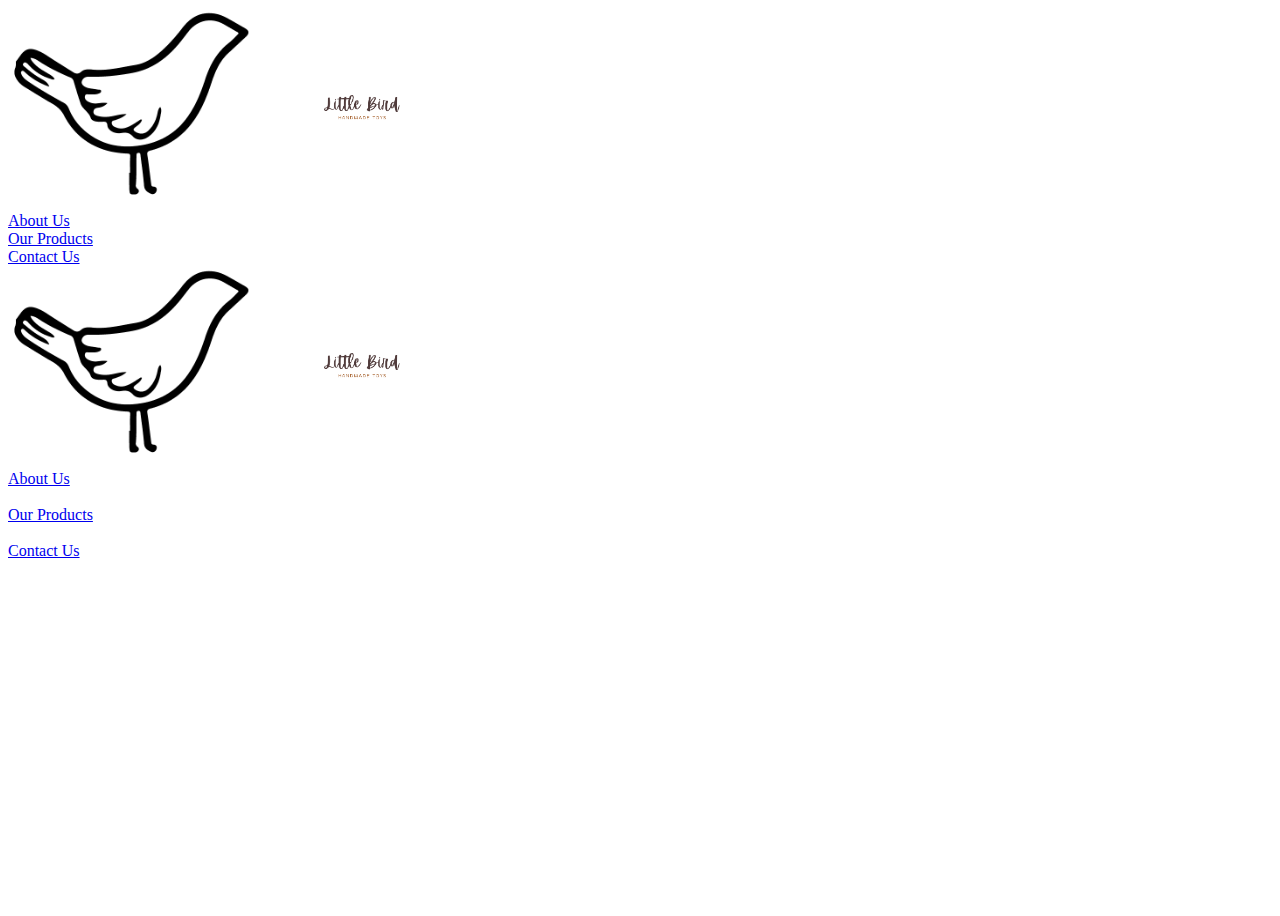
<file: index.html>
<!doctype html>
<html lang="en">

<head>
    <title>Little Bird Toy Company</title>
             <link rel="icon" type="image/png" href="imgs/LBTCo BW bird logo ORANGE.png">

    <!-- Required meta tags -->
    <meta charset="utf-8" />
    <meta name="viewport" content="width=device-width, initial-scale=1, shrink-to-fit=no" />

    <!-- Bootstrap CSS v5.2.1 -->
    <link href="https://cdn.jsdelivr.net/npm/bootstrap@5.3.2/dist/css/bootstrap.min.css" rel="stylesheet"
        integrity="sha384-T3c6CoIi6uLrA9TneNEoa7RxnatzjcDSCmG1MXxSR1GAsXEV/Dwwykc2MPK8M2HN" crossorigin="anonymous" />
    <link rel="stylesheet" href="style.css">
</head>

<body>
    <main class="container mt-5 d-flex justify-content-center align-items-center" style="height:100vh;">
        <div class="d-none d-md-block">
            <div class="row align-items-center justify-content-center">
                    <img src="imgs/LBTCo-BW-bird-logo-cropped.png" alt="Little bird logo" style="width:250px; height:200px;" class="img1">
                
                    <img src="imgs/Alternate Logo 2 .png" alt="Little Bird Handmade Toys" style="width:auto; height:200px;" class="img2">
                
            </div>
            <div class="row justify-content-center align-items-center text-center">
                <div class="col-3">
                    <a class="btn mb-3 about" href="AboutUs.html">About Us</a>
                </div>
                <div class="col-3">
                    <a class="btn mb-3 products" href="Products.html">Our Products</a>
                </div>
                <div class="col-3">
                    <a class="btn mb-3 contact" href="ContactUs.html">Contact Us</a>
                </div>
            </div>
        </div>

        <div class="d-block d-md-none justify-content-center">
            <div class="row justify-content-center">
                <img src="imgs/LBTCo-BW-bird-logo-cropped.png" alt="Little bird logo" style="width:250px; height:200px;">
                <img src="imgs/Alternate Logo 2 .png" alt="Little Bird Handmade Toys" style="width:auto; height:200px;">
            </div>
            <div class="row text-center">
                <div class="col">
                    <a class="btn mb-3" href="AboutUs.html">About Us</a>
                </div>
                <br>
                <div class="col">
                    <a class="btn mb-3" href="Products.html">Our Products</a>
                </div>
                <br>
                <div class="col">
                    <a class="btn mb-3" href="ContactUs.html">Contact Us</a>
                </div>
            </div>
        </div>


    </main>
    <!-- Bootstrap JavaScript Libraries -->
    <script src="https://cdn.jsdelivr.net/npm/@popperjs/core@2.11.8/dist/umd/popper.min.js"
        integrity="sha384-I7E8VVD/ismYTF4hNIPjVp/Zjvgyol6VFvRkX/vR+Vc4jQkC+hVqc2pM8ODewa9r"
        crossorigin="anonymous"></script>

    <script src="https://cdn.jsdelivr.net/npm/bootstrap@5.3.2/dist/js/bootstrap.min.js"
        integrity="sha384-BBtl+eGJRgqQAUMxJ7pMwbEyER4l1g+O15P+16Ep7Q9Q+zqX6gSbd85u4mG4QzX+"
        crossorigin="anonymous"></script>
</body>

</html>
</file>
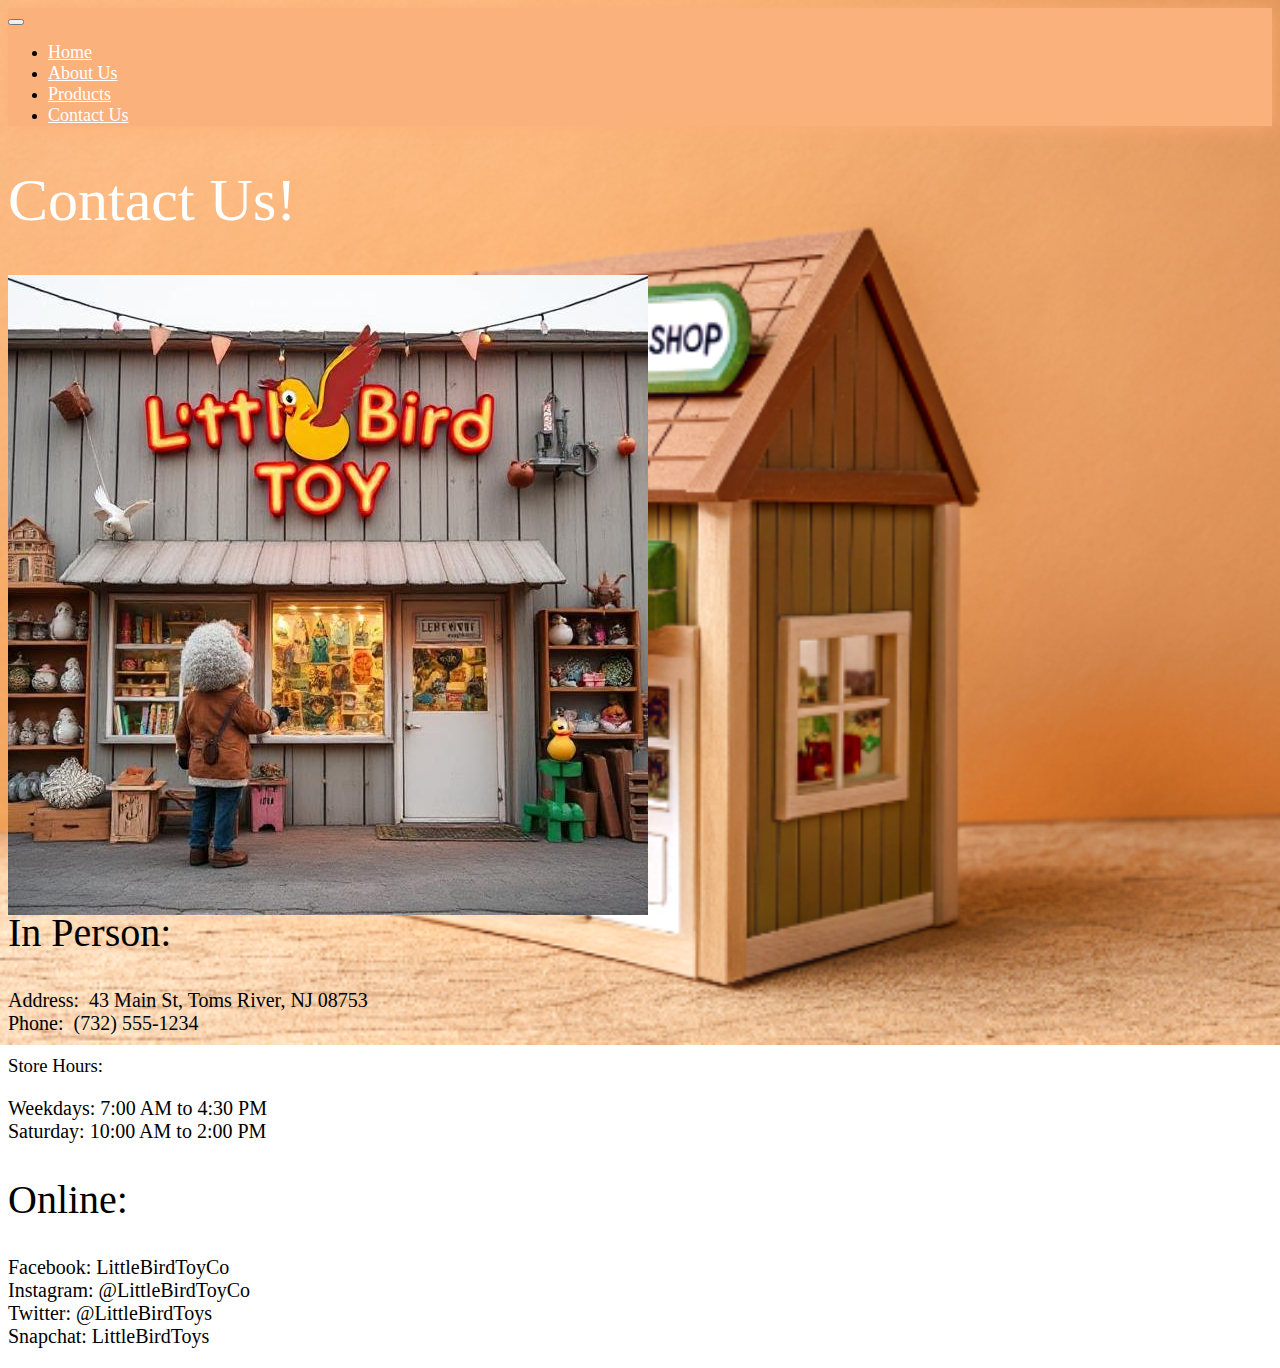
<file: ContactUs.html>
<!doctype html>
<html lang="en">

<head>
  <title>Title</title>
  <!-- Required meta tags -->
  <meta charset="utf-8" />
  <meta name="viewport" content="width=device-width, initial-scale=1, shrink-to-fit=no" />

  <!-- Bootstrap CSS v5.2.1 -->
  <link href="https://cdn.jsdelivr.net/npm/bootstrap@5.3.2/dist/css/bootstrap.min.css" rel="stylesheet"
    integrity="sha384-T3c6CoIi6uLrA9TneNEoa7RxnatzjcDSCmG1MXxSR1GAsXEV/Dwwykc2MPK8M2HN" crossorigin="anonymous" />
  <link rel="stylesheet" href="styleContact.css">
</head>

<body>
  <header>
    <!--Our nav-bar-->
    <nav class="navbar navbar-expand-lg">
      <div class="container-fluid">
        <button class="navbar-toggler" type="button" data-bs-toggle="collapse" data-bs-target="#navbarNav"
          aria-controls="navbarNav" aria-expanded="false" aria-label="Toggle navigation">
          <span class="navbar-toggler-icon"></span>
        </button>
        <div class="collapse navbar-collapse" id="navbarNav">
          <ul class="navbar-nav">
            <li class="nav-item">
              <a class="nav-link" aria-current="page" href="index.html">Home</a>
            </li>
            <li class="nav-item">
              <a class="nav-link" href="AboutUs.html">About Us</a>
            </li>
            <li class="nav-item">
              <a class="nav-link" href="Products.html">Products</a>
            </li>
            <li class="nav-item">
              <a class="nav-link" href="ContactUs.html">Contact Us</a>
            </li>
          </ul>
        </div>
      </div>
    </nav>

    <!--Our page on where to contact the Little Bird Toy Shop, with no footer bc the information in the footer and this page is the same-->
  </header>
  <main class="text-center align-items-center mt-5 mx-4">
    <div class="row mb-5">
      <h1 style="font-weight:lighter; font-size:60px;">Contact Us!</h1>
    </div>



    <div class="row d-flex justify-content-center my-4">
      <div class="col-md-6 col-sm-10 my-5" style="max-height:600px; min-height:300px;">
        <img src="imgs/ContactPic.jpg" alt="Little Bird Toy Company store">
      </div>
    </div>


<div class="row justify-content-center mb-5 mx-5">
<div class="col-md-4 col-sm-10 mt-4">
      <h2 style="font-size:40px; font-weight:normal;">In Person:</h2>
      <div class="col">
        <p>
          Address:  43 Main St, Toms River, NJ 08753
          <br>
          Phone:  (732) 555-1234
        </p>
</div>
      
    </div>

    <div class="col-md-4 col-sm-10 mt-4">
      <div class="col">
      <h3 style="font-weight:normal;" class="mt-5">Store Hours:</h3>
        <p>
          Weekdays: 7:00 AM to 4:30 PM
          <br>
          Saturday: 10:00 AM to 2:00 PM
        </p>
        </div>
    </div>
    <div class="col-md-4 col-sm-10 mt-4">
      <h2 style="font-size:40px; font-weight:400;">Online:</h2>
      <p>Facebook: LittleBirdToyCo
        <br>
        Instagram: @LittleBirdToyCo
        <br>
        Twitter: @LittleBirdToys
        <br>
        Snapchat: LittleBirdToys
      </p>
    </div>
</div>

    
    
  </main>
  <!-- Bootstrap JavaScript Libraries -->
  <script src="https://cdn.jsdelivr.net/npm/@popperjs/core@2.11.8/dist/umd/popper.min.js"
    integrity="sha384-I7E8VVD/ismYTF4hNIPjVp/Zjvgyol6VFvRkX/vR+Vc4jQkC+hVqc2pM8ODewa9r"
    crossorigin="anonymous"></script>

  <script src="https://cdn.jsdelivr.net/npm/bootstrap@5.3.2/dist/js/bootstrap.min.js"
    integrity="sha384-BBtl+eGJRgqQAUMxJ7pMwbEyER4l1g+O15P+16Ep7Q9Q+zqX6gSbd85u4mG4QzX+"
    crossorigin="anonymous"></script>
</body>

</html>
</file>
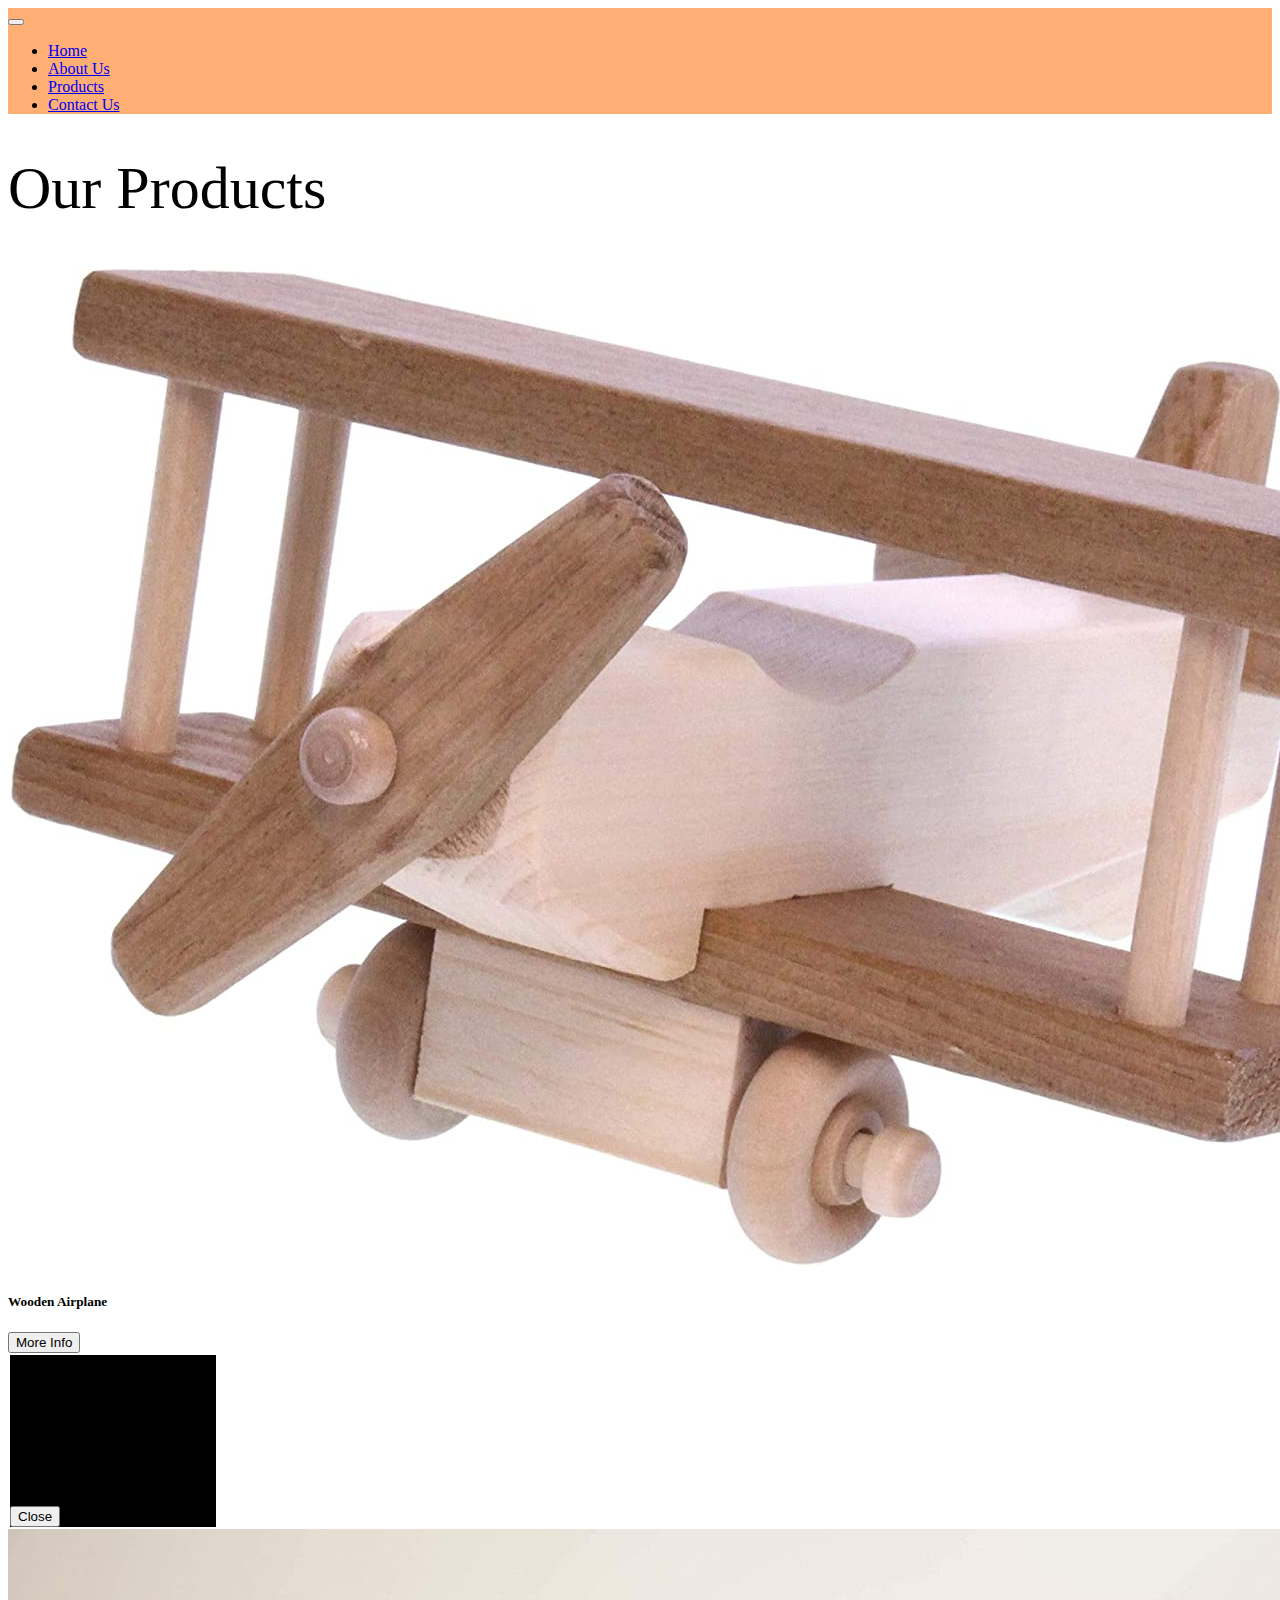
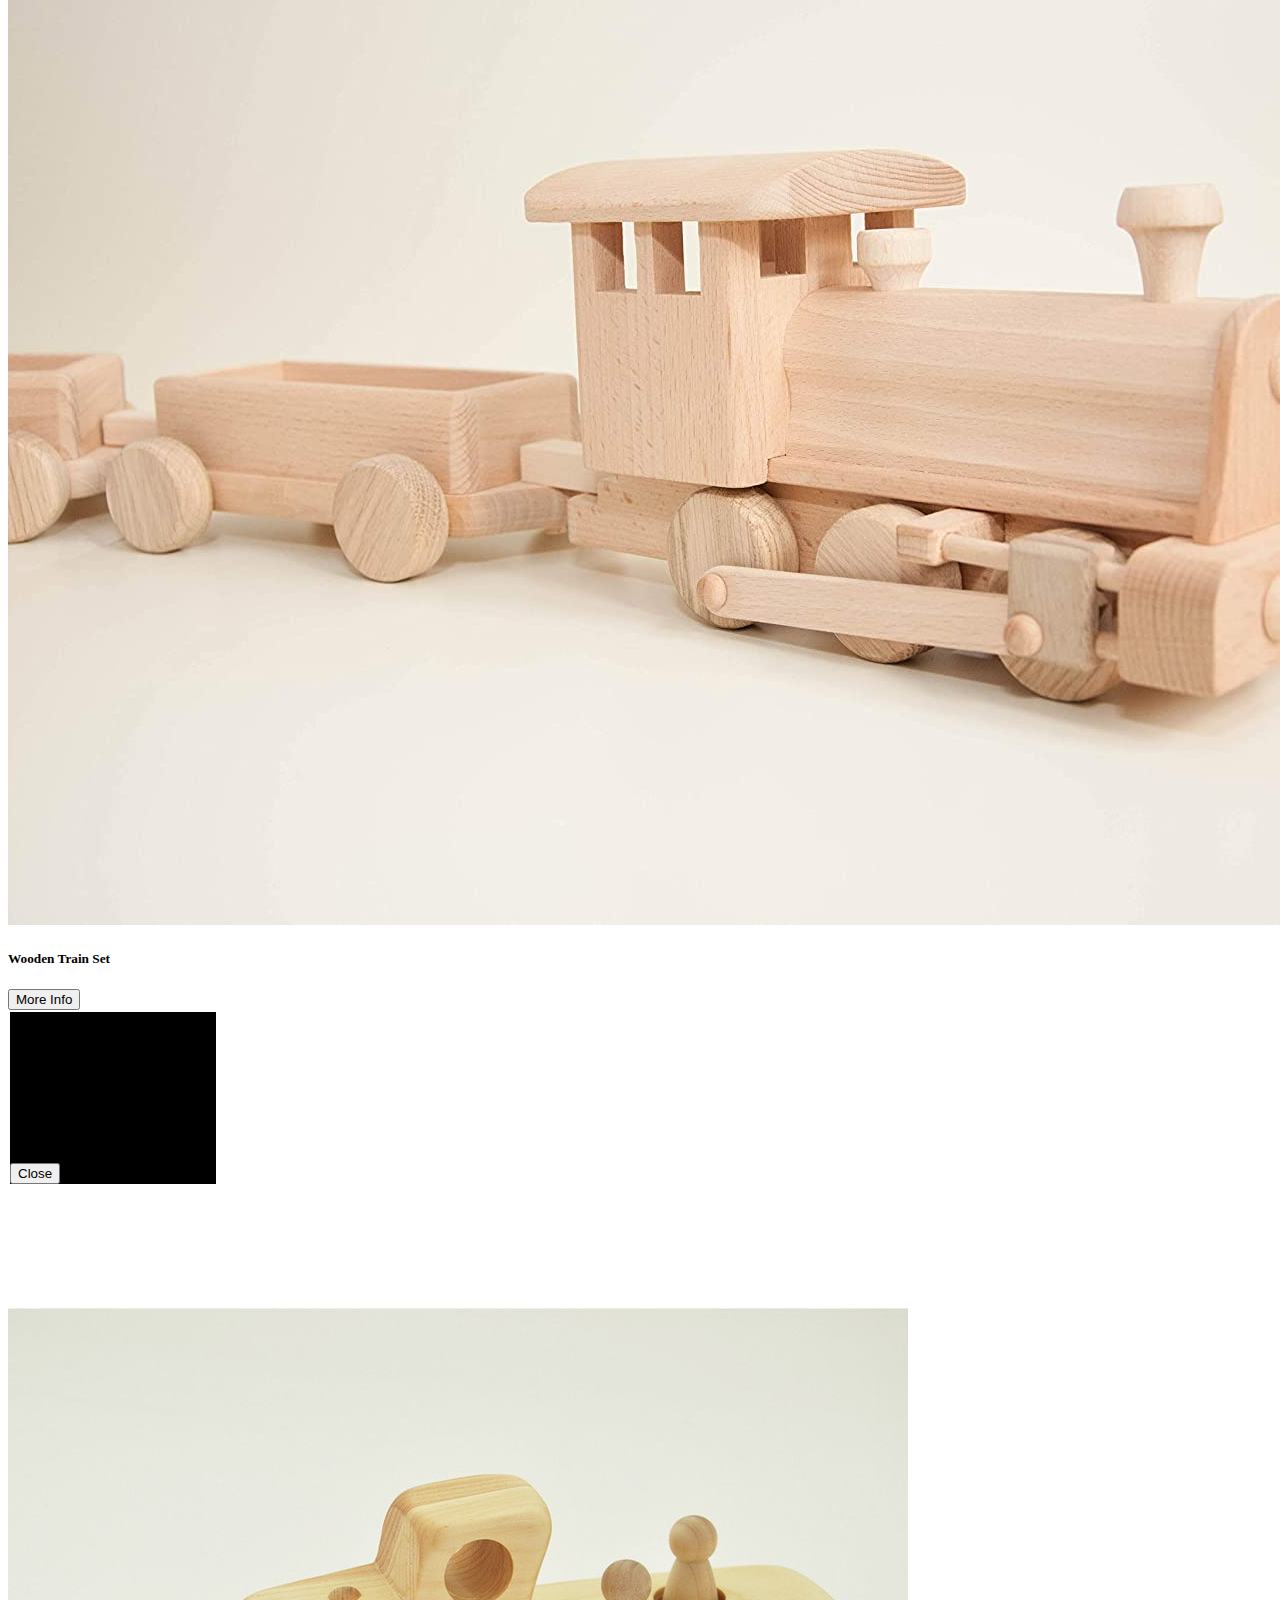
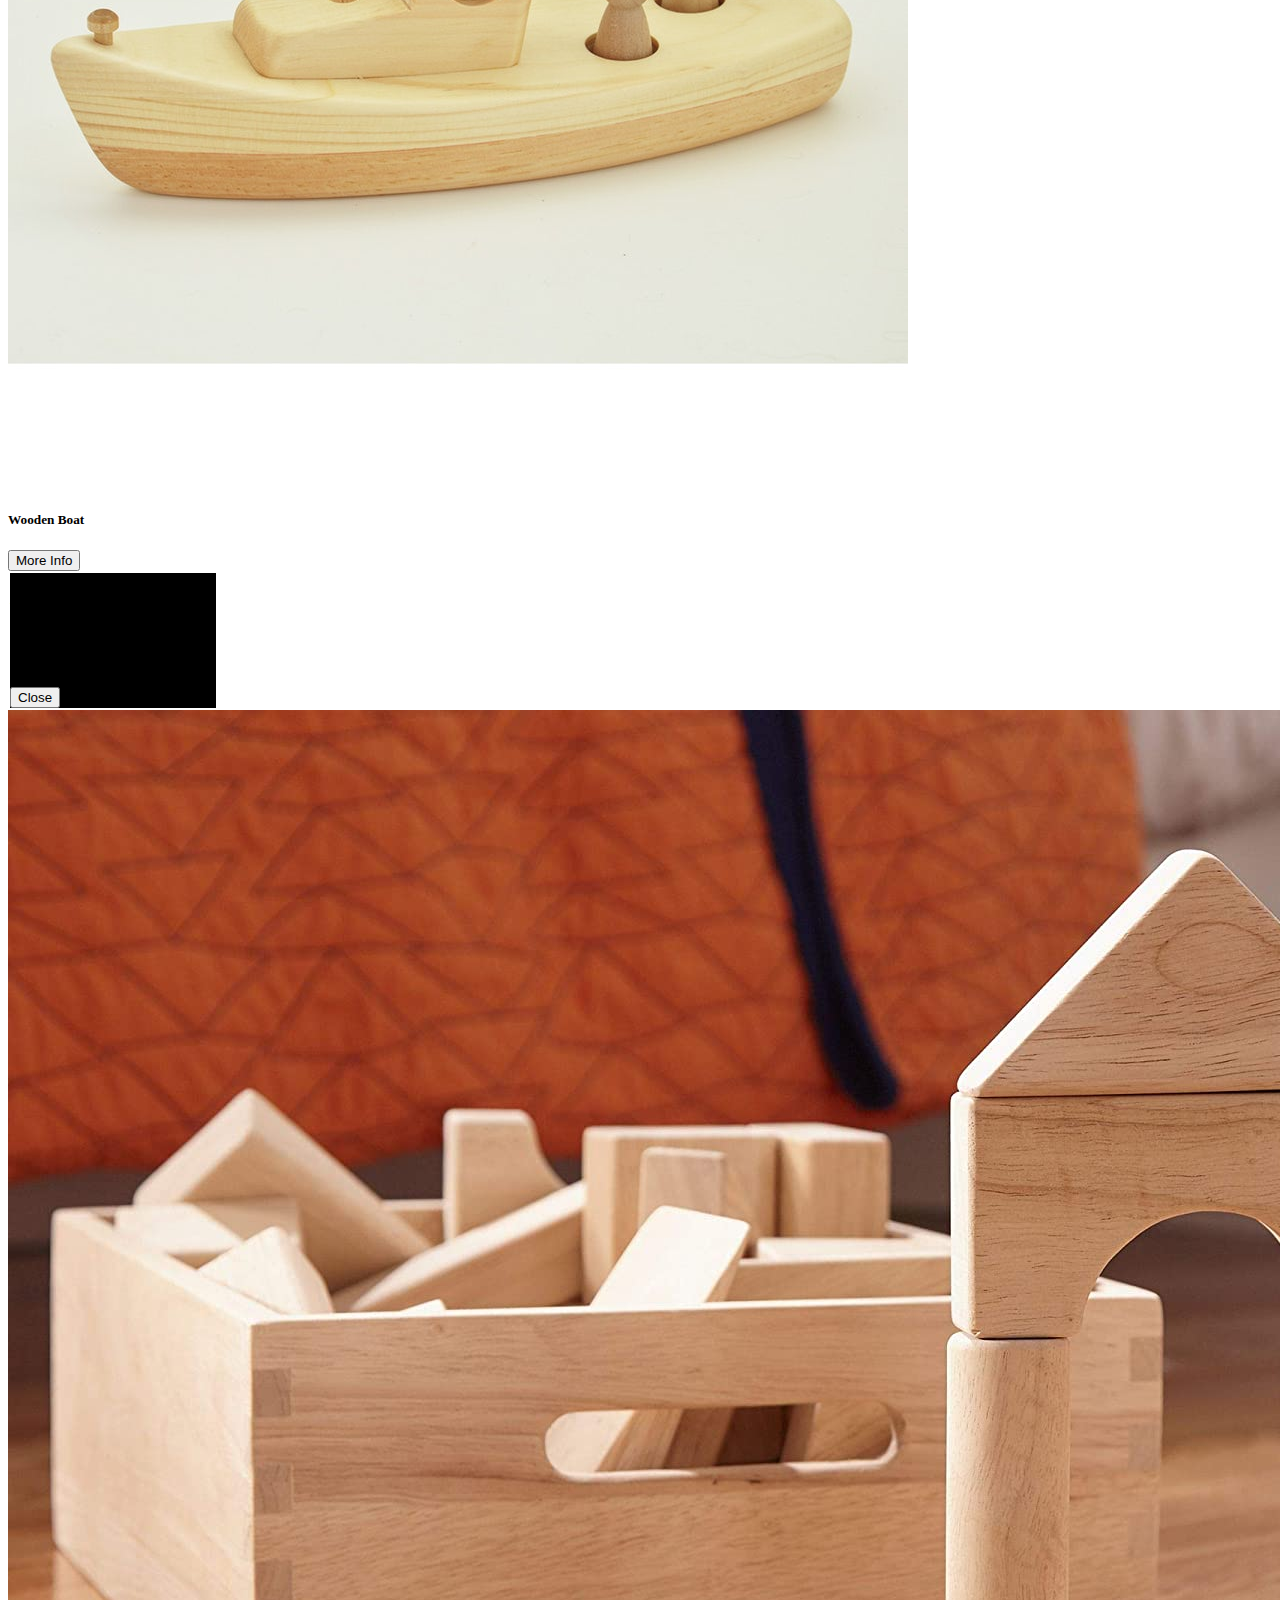
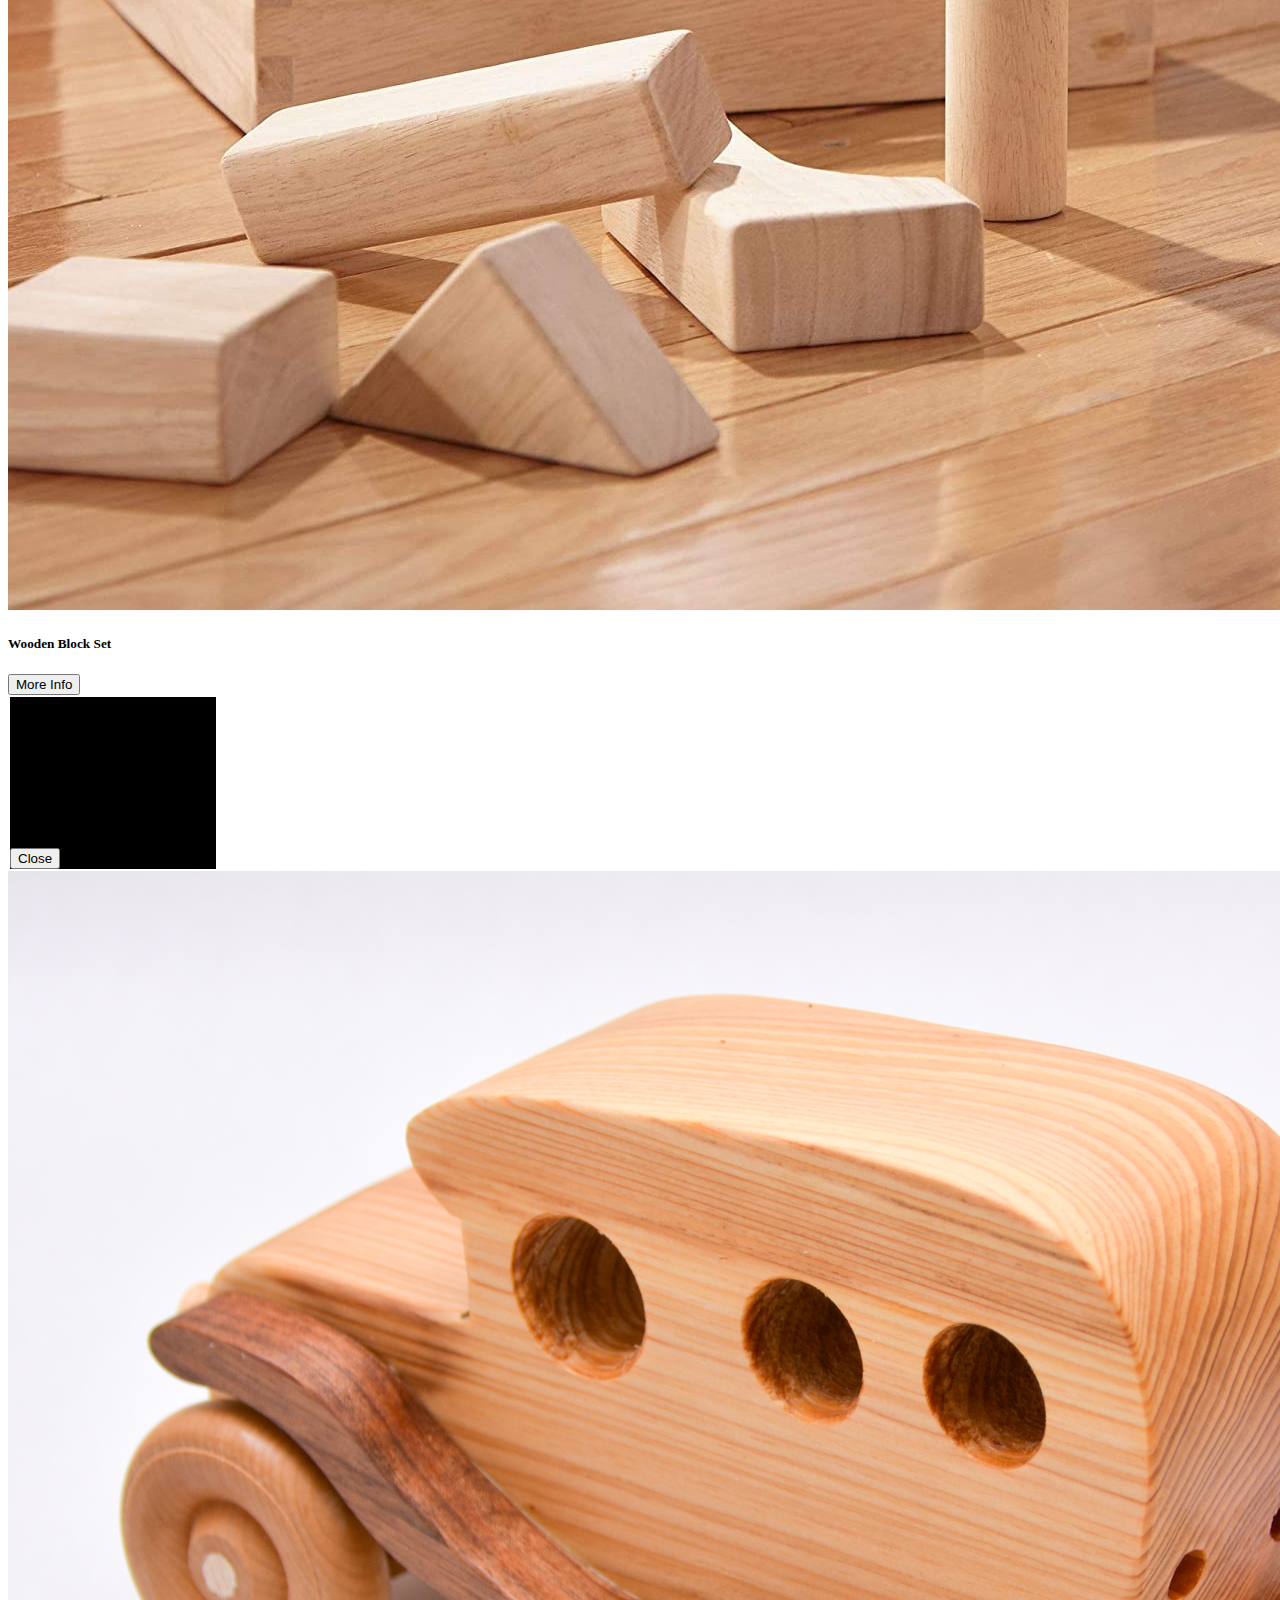
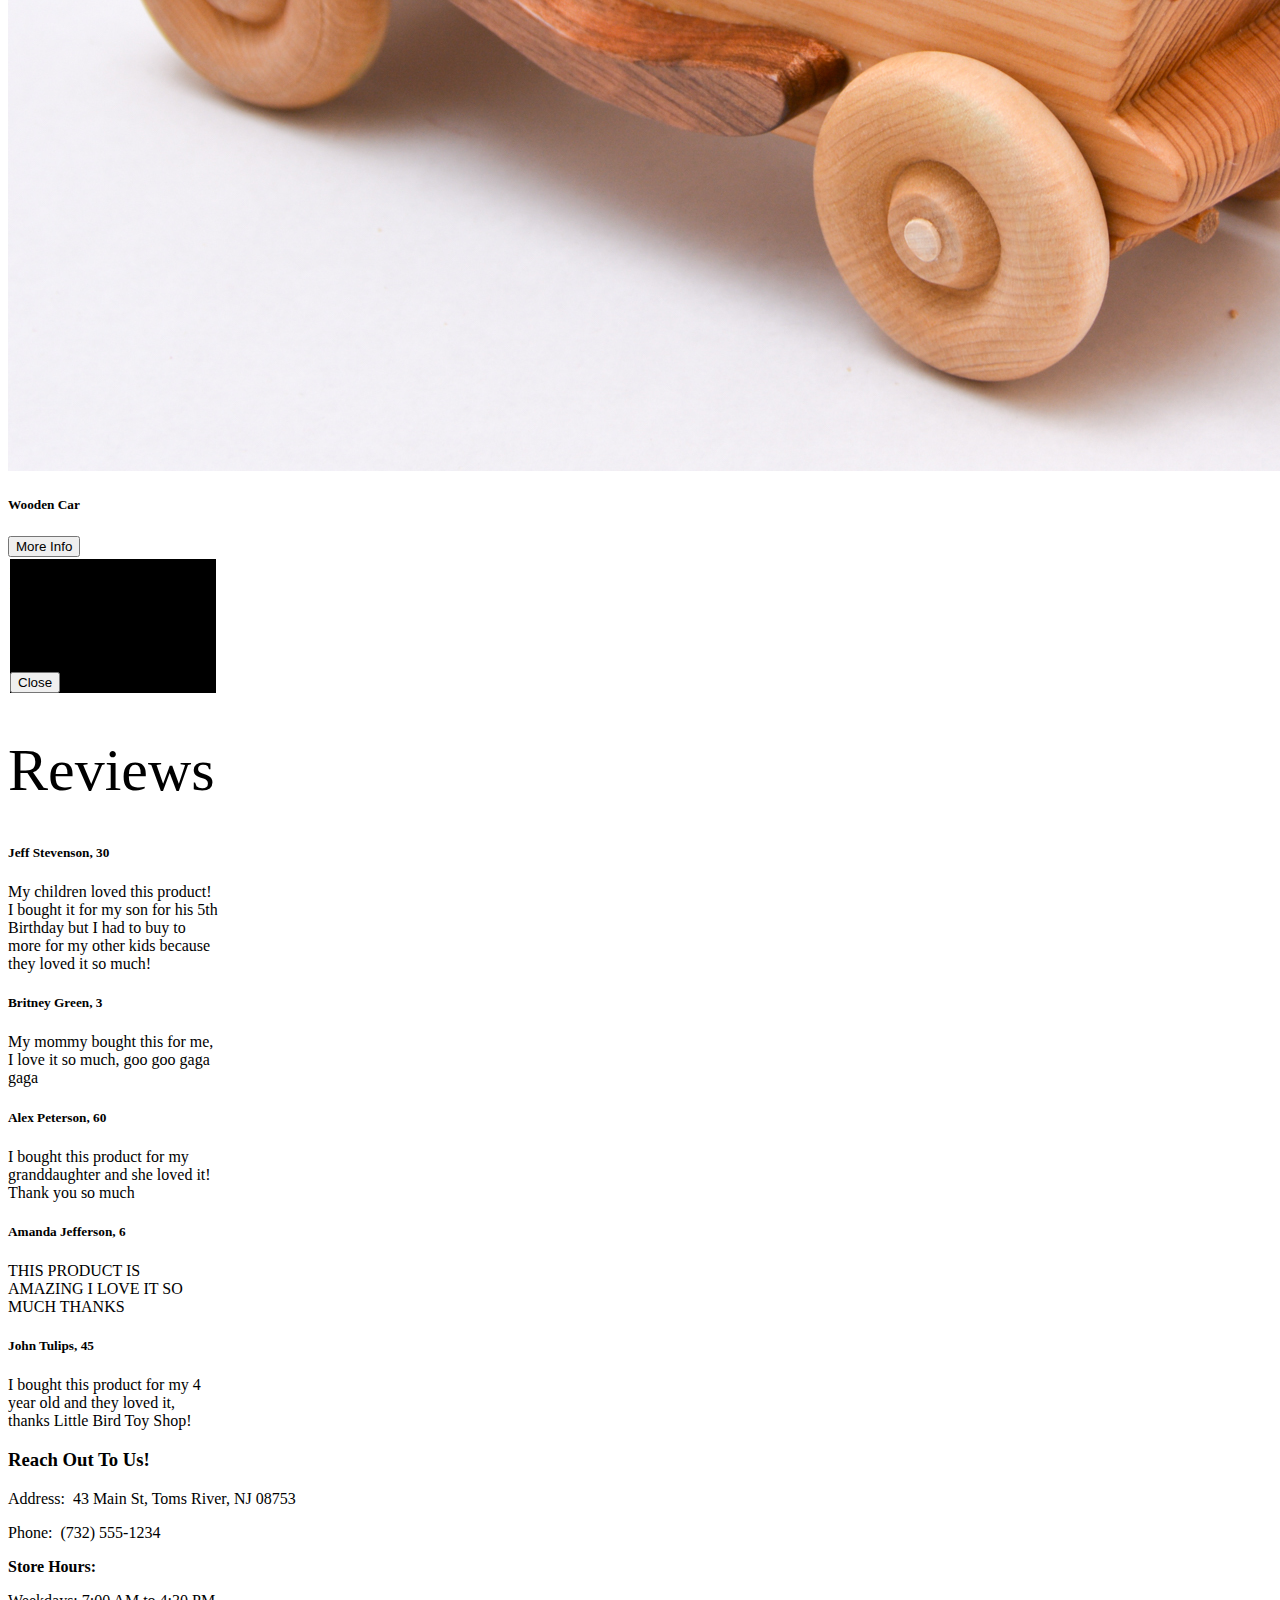
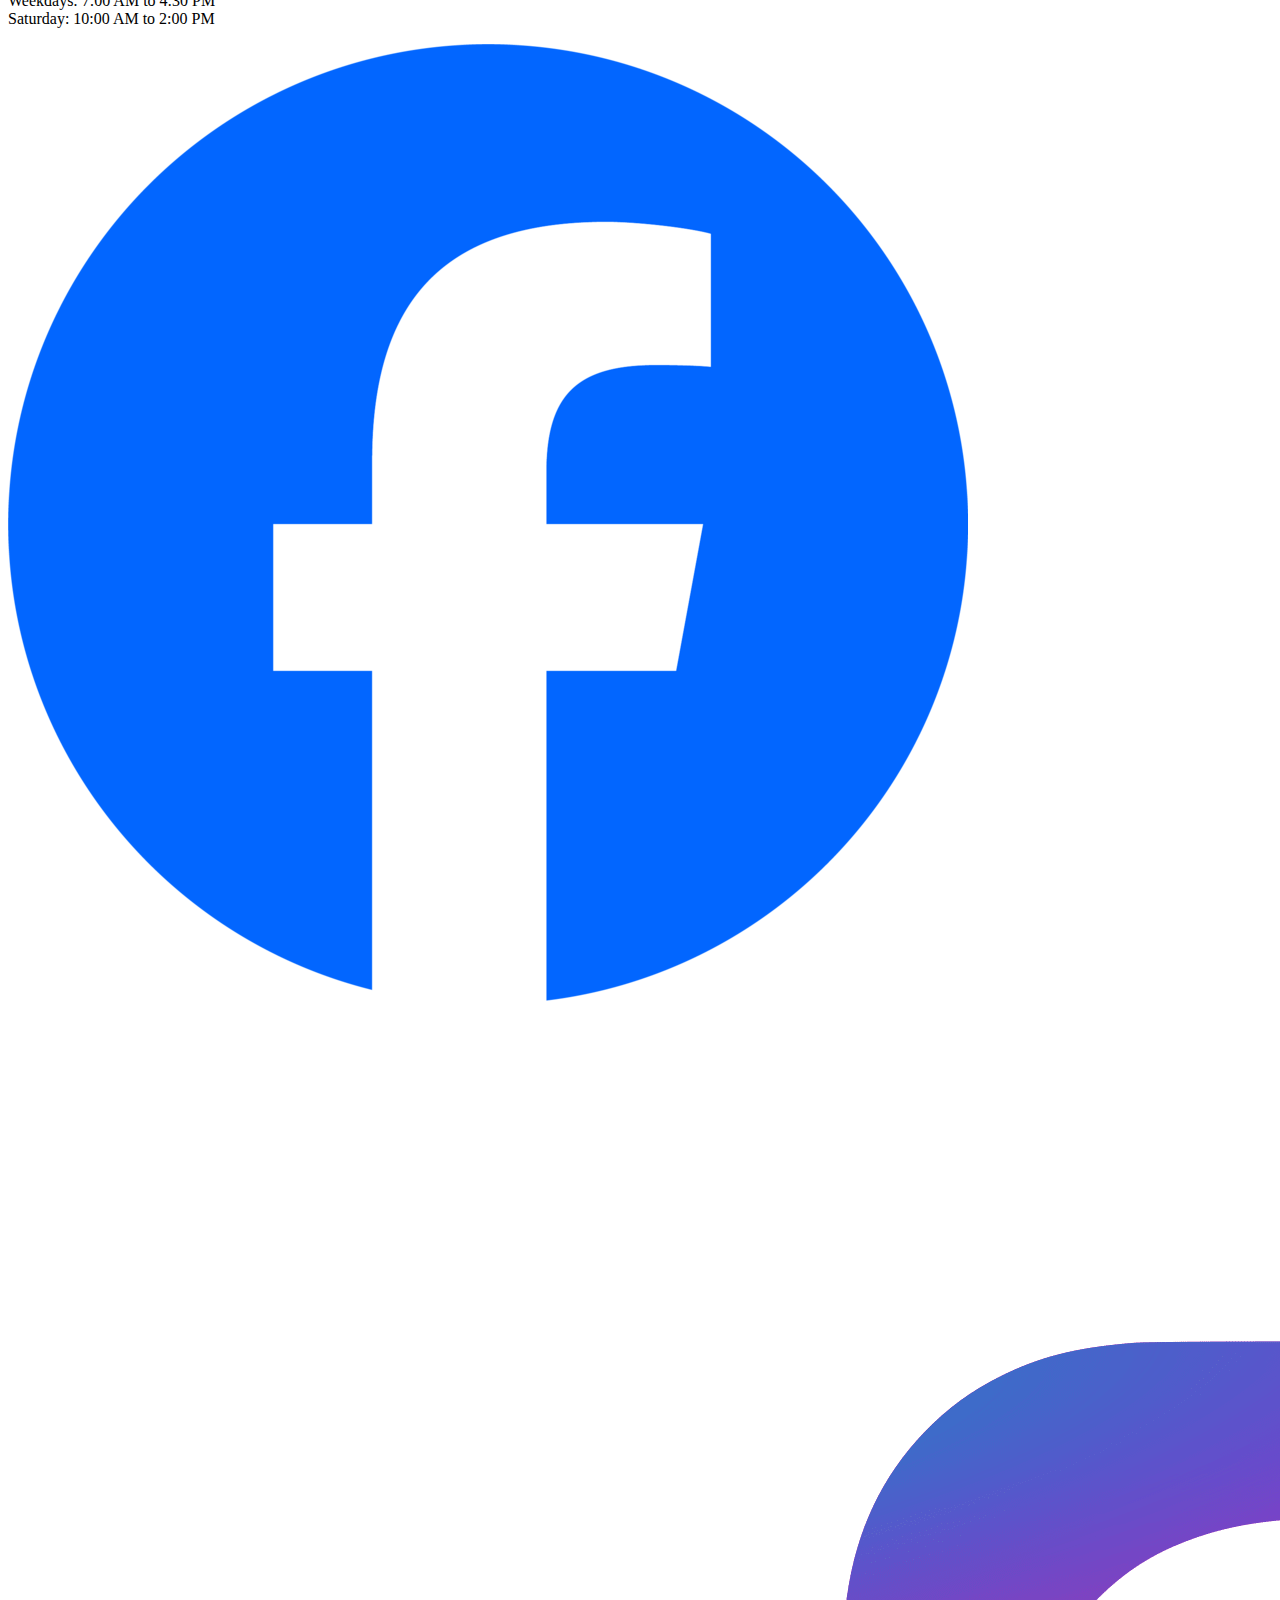
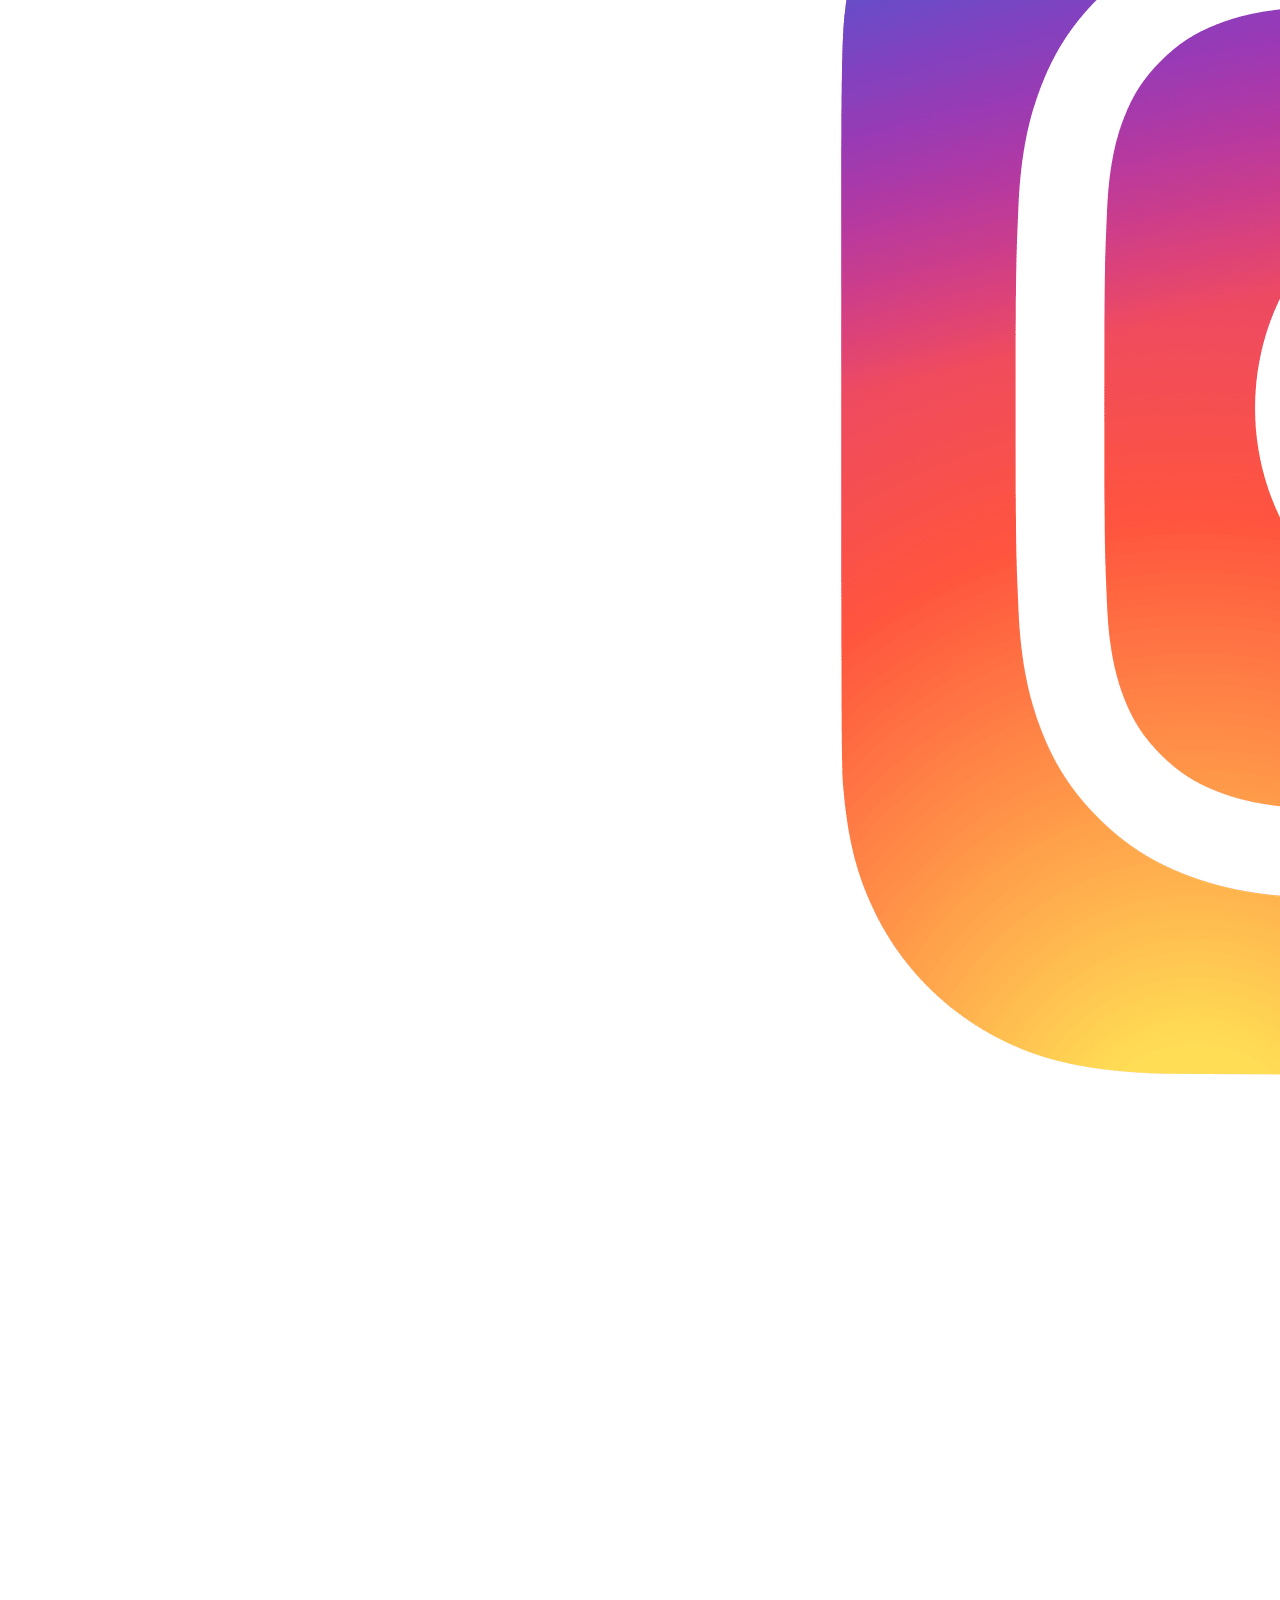
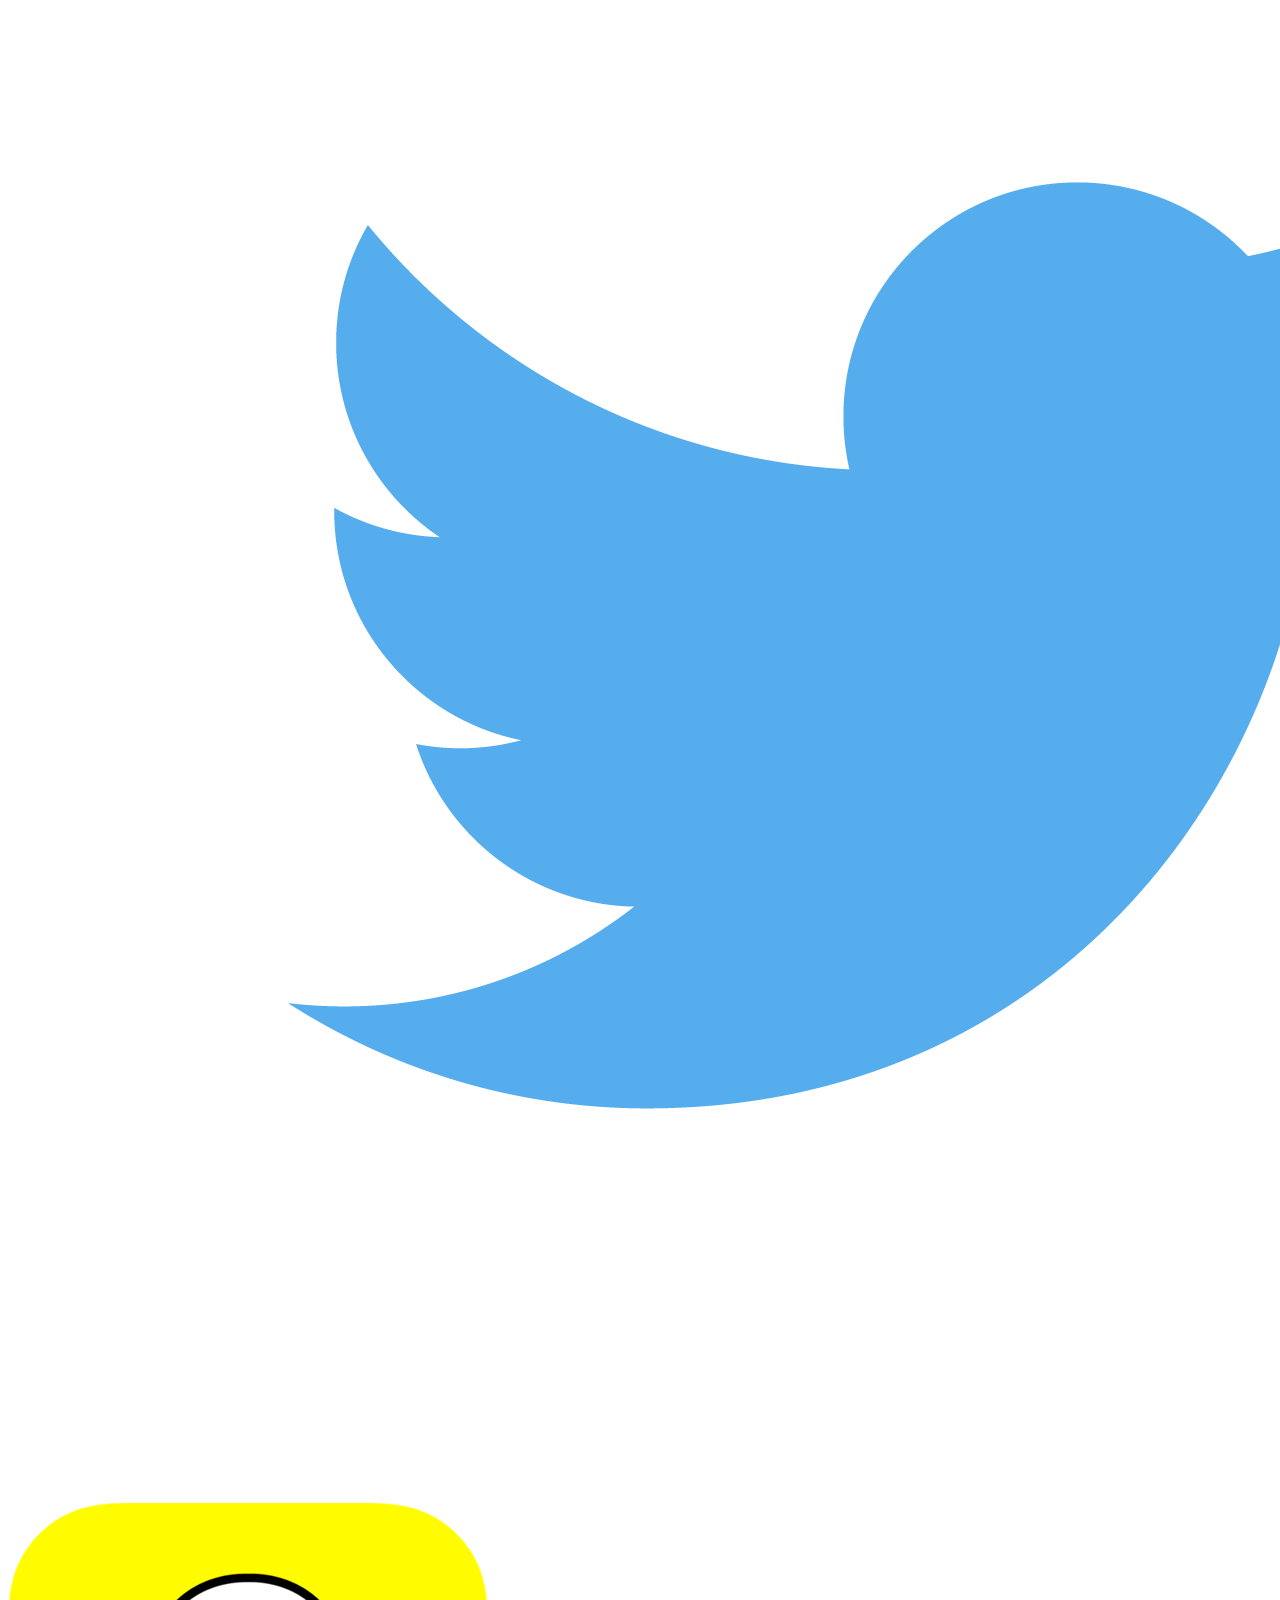
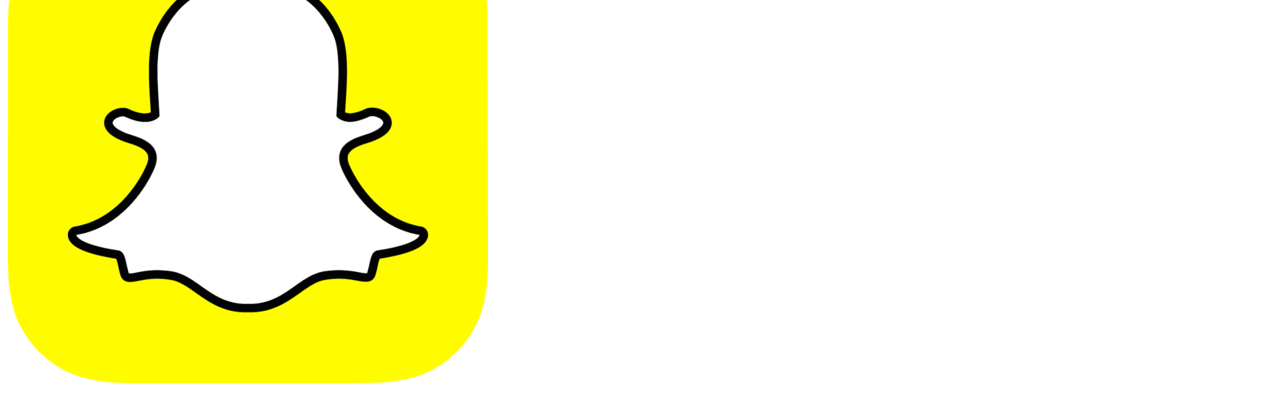
<file: Products.html>
<!doctype html>
<html lang="en">

<head>
  <title>Title</title>
  <!-- Required meta tags -->
  <meta charset="utf-8" />
  <meta name="viewport" content="width=device-width, initial-scale=1, shrink-to-fit=no" />

  <!-- Bootstrap CSS v5.2.1 -->
  <link href="https://cdn.jsdelivr.net/npm/bootstrap@5.3.2/dist/css/bootstrap.min.css" rel="stylesheet"
    integrity="sha384-T3c6CoIi6uLrA9TneNEoa7RxnatzjcDSCmG1MXxSR1GAsXEV/Dwwykc2MPK8M2HN" crossorigin="anonymous" />
  <link rel="stylesheet" href="styleProducts.css">
</head>

<body class="products1">
  <header>
    <!--Our nav-bar-->
    <nav class="navbar navbar-expand-lg fixed-top">
      <div class="container-fluid">
        <button class="navbar-toggler" type="button" data-bs-toggle="collapse" data-bs-target="#navbarNav"
          aria-controls="navbarNav" aria-expanded="false" aria-label="Toggle navigation">
          <span class="navbar-toggler-icon"></span>
        </button>
        <div class="collapse navbar-collapse" id="navbarNav">
          <ul class="navbar-nav">
            <li class="nav-item">
              <a class="nav-link" aria-current="page" href="index.html">Home</a>
            </li>
            <li class="nav-item">
              <a class="nav-link" href="AboutUs.html">About Us</a>
            </li>
            <li class="nav-item">
              <a class="nav-link" href="Products.html">Products</a>
            </li>
            <li class="nav-item">
              <a class="nav-link" href="ContactUs.html">Contact Us</a>
            </li>
          </ul>
        </div>
      </div>
    </nav>

    
  </header>
  <main class="text-center mt-5 pt-5">
    <h1 style="font-weight:lighter; font-size:60px;">Our Products</h1>

    <div id="rosterGrid" class="row g-3 justify-content-center my-5">

    </div>

    <h1 class="mt-5 " style="font-weight:lighter; font-size:60px;">Reviews</h1>


    <div id="rosterGridTwo" class="row g-3 justify-content-center my-5">

    </div>
  </main>



  <!--This is our footer-->
  <footer class="text-center">
             <div class="row">
                <h3 class="mb-4 mt-5 footer-heading">Reach Out To Us!</h3>
             </div>
             <div class="row py-5">
                <div class="col mx-4">
                    <p>
                <p>Address:  43 Main St, Toms River, NJ 08753</p>
                <p>Phone:  (732) 555-1234</p>
                <p class="mt-4" style="font-weight: bold;">Store Hours:
             <p class="mt-1">Weekdays: 7:00 AM to 4:30 PM
              <br>
             Saturday: 10:00 AM to 2:00 PM </p>
                    </p>
                </div>
                <div class="col">
      <a href="www.facebook.com"><img src="imgs/facebooklogo.png" class="FBlogo" alt="Facebook Logo Image"></a>
        <br>
      <a href="www.instagram.com"><img src="imgs/instaLogo.png" class="Ilogo" alt="Instagram Logo Image"></a>
        <br>
      <a href="twitter.com"><img src="imgs/twitterLogo.png" alt="Twitter Logo Image" class="TWTlogo"></a>
        <br>
      <a href="www.snapchat.com"><img src="imgs/snapLogo.png" class="SClogo" alt="Snapchat Logo"></a>
      </div>
             </div>
        </footer>
  <!-- Bootstrap JavaScript Libraries -->
  <script src="https://cdn.jsdelivr.net/npm/@popperjs/core@2.11.8/dist/umd/popper.min.js"
    integrity="sha384-I7E8VVD/ismYTF4hNIPjVp/Zjvgyol6VFvRkX/vR+Vc4jQkC+hVqc2pM8ODewa9r"
    crossorigin="anonymous"></script>

  <script src="https://cdn.jsdelivr.net/npm/bootstrap@5.3.2/dist/js/bootstrap.min.js"
    integrity="sha384-BBtl+eGJRgqQAUMxJ7pMwbEyER4l1g+O15P+16Ep7Q9Q+zqX6gSbd85u4mG4QzX+"
    crossorigin="anonymous"></script>
  <script src="script.js"></script>
  <script src="items.js"></script>
  <script src="reviews.js"></script>
  <script src="reviewScript.js"></script>
</body>

</html>
</file>
<file: style.css>
hi
</file>
<file: styleContact.css>
.navbar {
    background-color:#fbb17c;
    box-shadow: 0px 0px 20px #FFAE74;
}

p {
    font-size:20px;
}

.store {
    width:100%;
    height:100%;
    border-radius:10px;
    border:2px solid black;
    box-shadow:2px 2px 2px black;
}

html {
    overflow-x:hidden;
}

body {
    background-image: url('imgs/bg2.png');
    background-attachment: fixed;
    background-repeat: no-repeat;
    background-size:cover;
    background-position-y:top;
}

.te {
    background-color:rgba(255, 255, 255, 0.712);
    border:2px solid white;
    margin-bottom:30px;
    border-radius:30px;
    max-width:400px;
        box-shadow:0px 0px 6px white;

}

.birdLogo {
    width:40px;
    height:30px;
}

.birdLogo:hover {
    transform:scale(1.1);
}


h1 {
    color: white;
}
.nav-link {
    color:white;
    font-size:18px;
}

.socialMediaLinks {
    color:black;
}

.socialMediaLinks:hover {
    color:red;
}
</file>
<file: styleProducts.css>
.navbar {
     background-color: #FFAE74;
}
</file>
